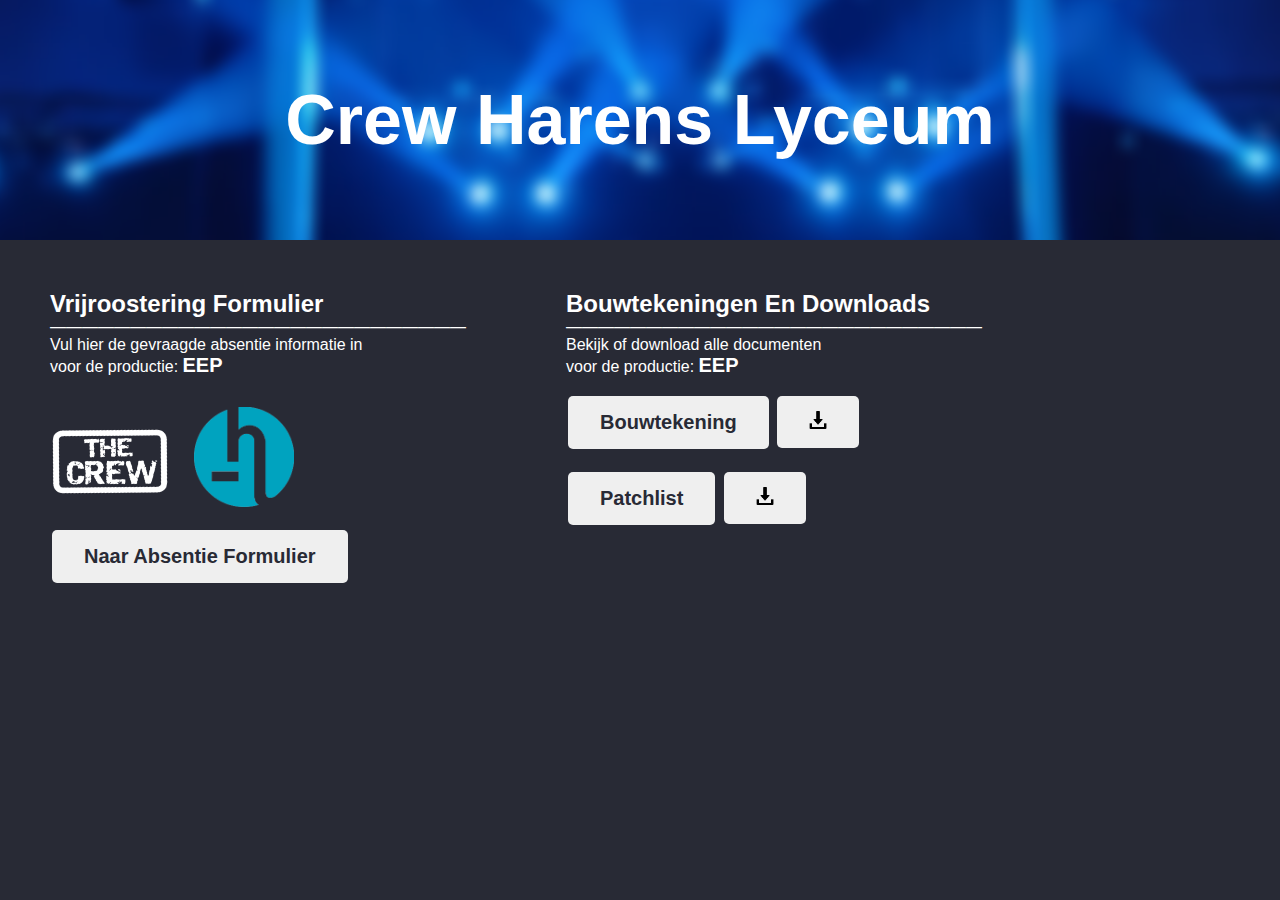
<file: index.html>
<!DOCTYPE html>
<html>
    <head>
        <title>Crew Harens Lyceum</title>
        <link rel="stylesheet" href="./styles.css">
        <link rel="icon" type="image/x-icon" href="./HL logo.png">
    </head>
    <body>
        <nav>
            <div class="titletext">
                <h1>Crew Harens Lyceum</h1>
            </div>
        </nav>
        <div class="flexdisplay">
            <div class="main1">
                <div class="uitleg">
                    <h2>Vrijroostering Formulier</h2>
                    <p>——————————————————————————</p>
                    <p>Vul hier de gevraagde absentie informatie in</p>
                    <p>voor de productie: <b>EEP</b></p>
                </div>
                <div class="logos">
                    <div>
                        <img class="crewlogo" src="./Crew logo.png" alt="CREW logo">
                        <img class="hllogo" src="./HL logo.png" alt="Harens Lyceum logo">
                    </div>
                </div>
                <div class="formsbutton">
                    <a href="./forms.html"><button type="button" class="button"><b>Naar Absentie Formulier</b></button></a>
                </div>
            </div>
            <div class="main2">
                <div class="uitleg">
                    <h2>Bouwtekeningen En Downloads</h2>
                    <p>——————————————————————————</p>
                    <p>Bekijk of download alle documenten</p>
                    <p>voor de productie: <b>EEP</b></p>
                </div>
                <div class="formsbutton">
                    <a href="./Bouwtekening EEP.pdf" target="_blank"><button type="button" class="button"><b>Bouwtekening</b></button></a>
                    <a href="./Bouwtekening EEP.pdf" download><button type="button" class="button"><img class="downloadicon" src="./download.png" alt="download"></button></a>
                </div>
                <div class="formsbutton">
                    <a href="./Patchlist.pdf" target="_blank"><button type="button" class="button"><b>Patchlist</b></button></a>
                    <a href="./Patchlist.pdf" download><button type="button" class="button"><img class="downloadicon" src="./download.png" alt="download"></button></a>
                </div>
            </div>
        </div>
    </body>
</html>
</file>
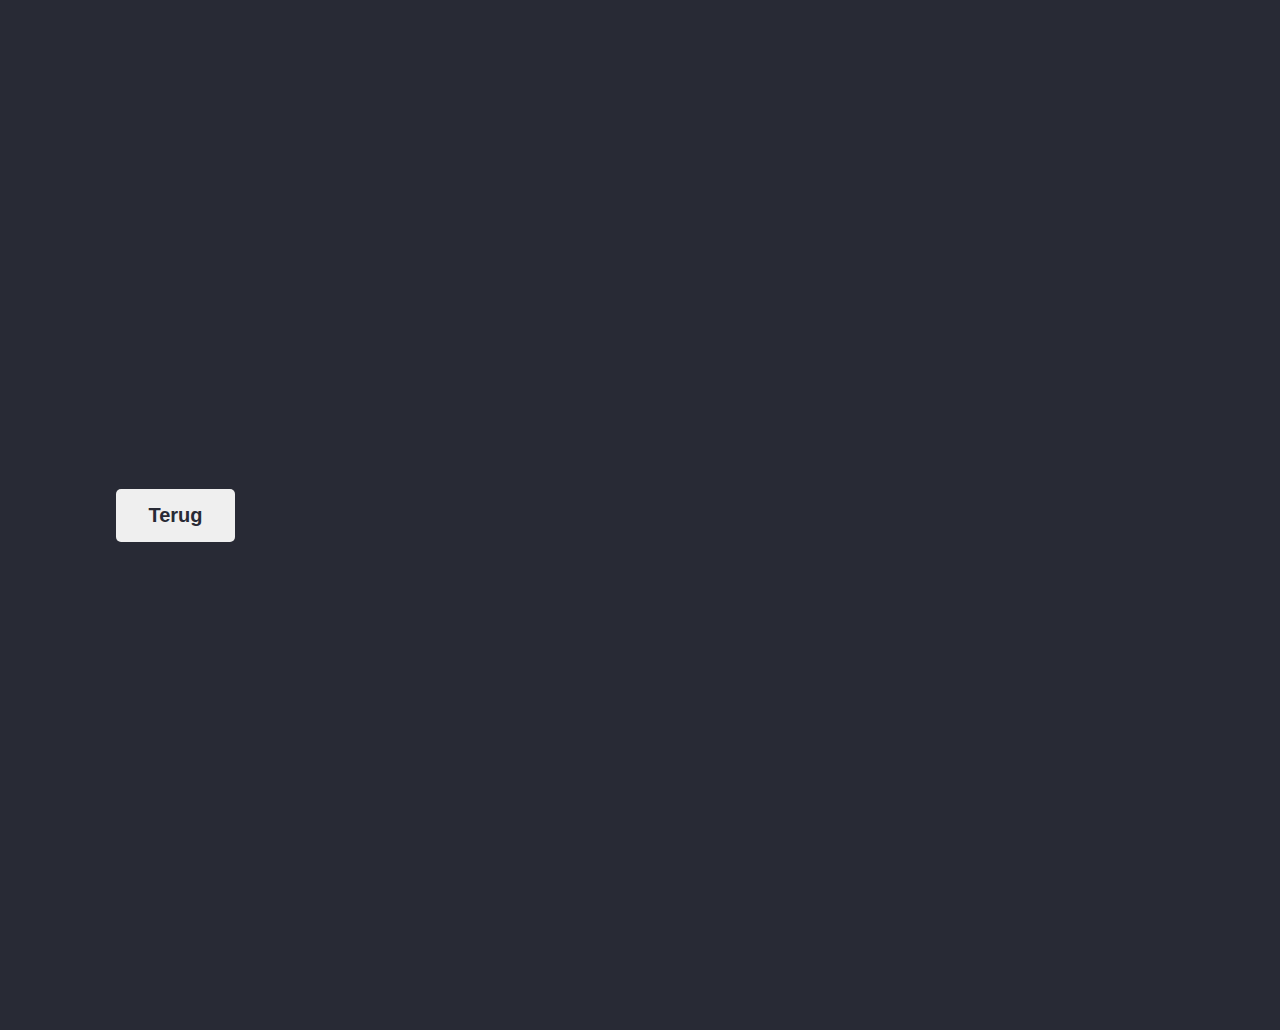
<file: forms.html>
<!DOCTYPE html>
<html class="formshtml">
    <head>
        <title>Crew Harens Lyceum - Forms</title>
        <link rel="stylesheet" href="./styles.css">
    </head>
    <body>
        <div class="terugform">
            <a href="./index.html"><button type="button" class="button"><b>Terug</b></button></a>
        <iframe src="https://docs.google.com/forms/d/e/1FAIpQLSfLeOefYkOhuAUf4i9UJ-sLWIztFU17WwfXYJDoRm0MMeGsKg/viewform?embedded=true" width="700" height="520" frameborder="0" marginheight="0" marginwidth="0">Laden…</iframe>
        </div>
    </body>
</html>
</file>
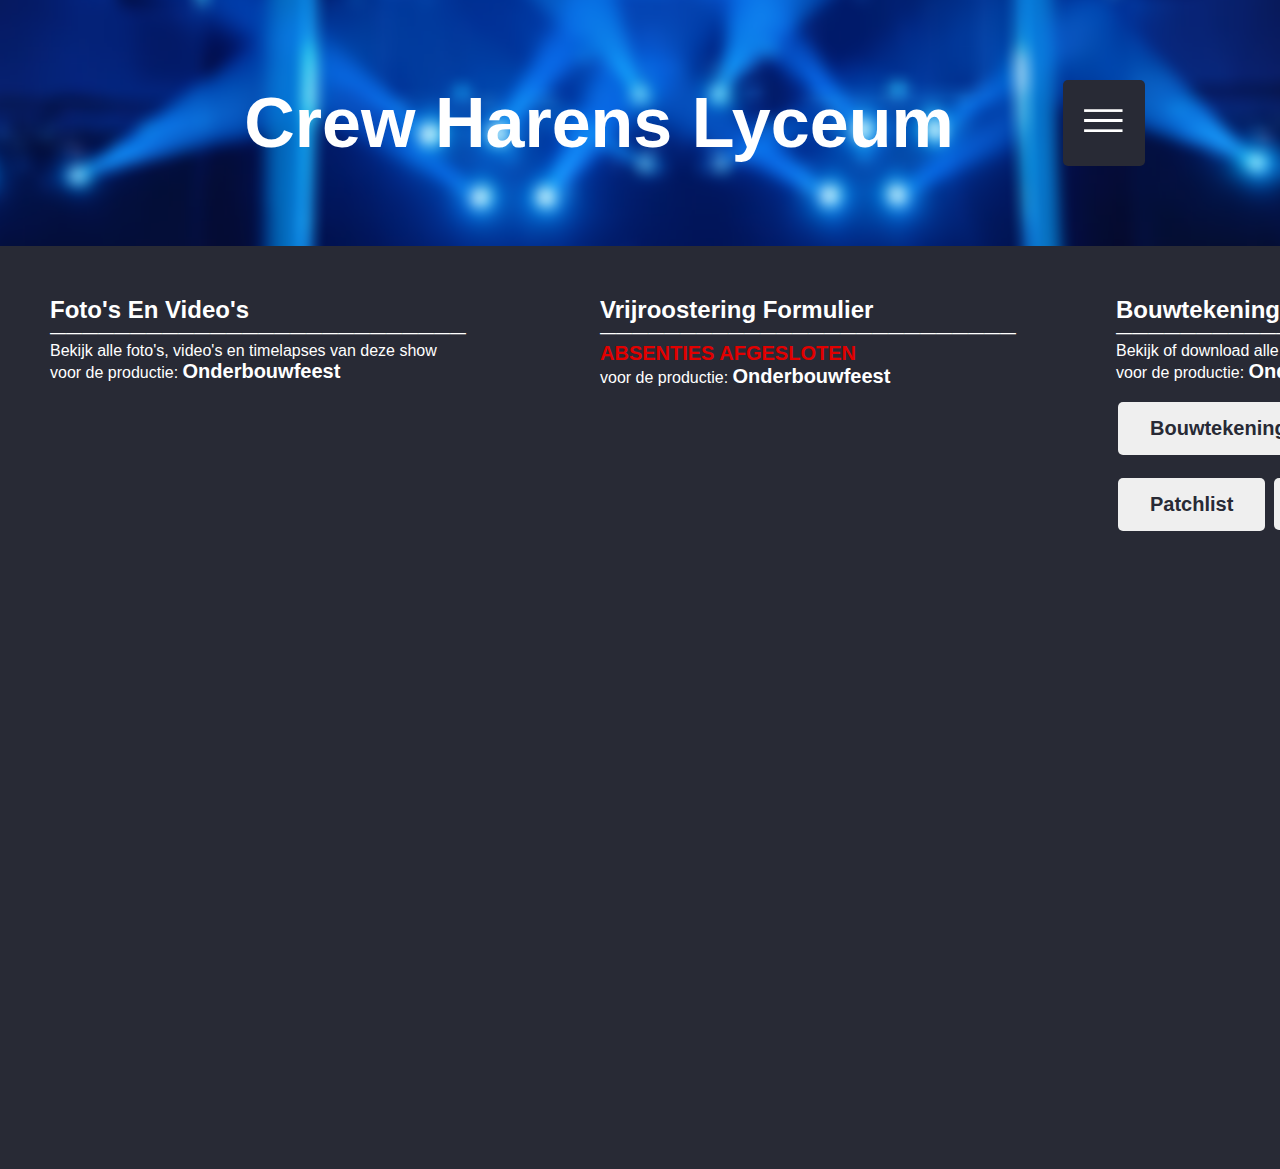
<file: Onderbouwfeest.html>
<!DOCTYPE html>
<html>
    <head>
        <title>Crew Harens Lyceum</title>
        <link rel="stylesheet" href="./styles.css">
        <link rel="icon" type="image/x-icon" href="./HL logo.png">
    </head>
    <body>
        <nav>
            <div>

            </div>
            <div class="titletext">
                <h1>Crew Harens Lyceum</h1>
            </div>
            <div class="dropdown">
                <button class="dropbtn"><img class="dropdownimg" src="./Dropdownimg.png" alt="dropdownimg"></button>
                <div class="dropdown-content">
                <a href="./index.html">Huidige Show</a>
                <a href="./Onderbouwfeest.html">2021 - Onderbouwfeest</a>
                </div>
              </div>
        </nav>
        <div class="flexdisplay">
            <div class="main0">
                <div class="uitleg">
                    <h2>Foto's En Video's</h2>
                    <p>——————————————————————————</p>
                    <p>Bekijk alle foto's, video's en timelapses van deze show</p>
                    <p>voor de productie: <b>Onderbouwfeest</b></p>
                </div>
                <iframe class="ytvid" src="https://www.youtube.com/embed/avlsYguMcik" title="YouTube video player" frameborder="0" allow="accelerometer; autoplay; clipboard-write; encrypted-media; gyroscope; picture-in-picture" allowfullscreen></iframe>
                <iframe class="ytvid" src="https://www.youtube.com/embed/xzXHDc3--5I" title="YouTube video player" frameborder="0" allow="accelerometer; autoplay; clipboard-write; encrypted-media; gyroscope; picture-in-picture" allowfullscreen></iframe>
            </div>
            <div class="main1">
                <div class="uitleg">
                    <h2>Vrijroostering Formulier</h2>
                    <p>——————————————————————————</p>
                    <p><div class="darkred"><b>ABSENTIES AFGESLOTEN</b></div></p>
                    <p>voor de productie: <b>Onderbouwfeest</b></p>
                </div>
            </div>
            <div class="main2">
                <div class="uitleg">
                    <h2>Bouwtekeningen En Downloads</h2>
                    <p>——————————————————————————</p>
                    <p>Bekijk of download alle documenten</p>
                    <p>voor de productie: <b>Onderbouwfeest</b></p>
                </div>
                <div class="formsbutton">
                    <a href="./Bouwtekening schoolfeest.pdf" target="_blank"><button type="button" class="button"><b>Bouwtekening</b></button></a>
                    <a href="./Bouwtekening schoolfeest.pdf.pdf" download><button type="button" class="button"><img class="downloadicon" src="./download.png" alt="download"></button></a>
                </div>
                <div class="formsbutton">
                    <a href="./Patchlist - schoolfeest.pdf.pdf" target="_blank"><button type="button" class="button"><b>Patchlist</b></button></a>
                    <a href="./Patchlist - schoolfeest.pdf.pdf" download><button type="button" class="button"><img class="downloadicon" src="./download.png" alt="download"></button></a>
                </div>
            </div>
        </div>
    </body>
</html>
</file>
<file: styles.css>
* {
    font-family: Arial, Helvetica, sans-serif;
    margin: auto;
}

.ytvid {
    width: 450px;
    height: 338px;
}

.dropbtn {
    background-color: rgb(40, 42, 53);
    color: white;
    padding: 16px;
    font-size: 16px;
    border: none;
    cursor: pointer;
    border-radius: 5px;
}
  
.dropdown {
    position: relative;
    display: inline-block;
}
  
.dropdown-content {
    display: none;
    position: absolute;
    background-color: #f9f9f9;
    min-width: 160px;
    box-shadow: 0px 8px 16px 0px rgba(0,0,0,0.2);
    z-index: 1;
    border-radius: 5px;
    text-align: left;
}
  
.dropdown-content a {
    color: black;
    padding: 12px 16px;
    text-decoration: none;
    display: block;
    text-align: left;
}
  
.dropdown-content a:hover {
    background-color: #f1f1f1;
    border-radius: 5px;
}
  
.dropdown:hover .dropdown-content {
    display: block;
}
  
.dropdown:hover .dropbtn {
    background-color: rgb(36, 38, 48);
    border-radius: 5px;
}

.dropdownimg {
    width: 60px;
    margin: -5px;
}

html {
    background-color: rgb(40, 42, 53);
}

b {
    font-size: 20px;
}

.titletext {
    color: white;
    font-size: 35px;
}

nav {
    text-align: center;
    padding: 80px;
    margin: 0px;
    background-image: url(./Bckgrnd\ img.png); 
    background-position-x: center;
    background-position-y: 55%;
    display: flex;
}

.main0 {
    color: white;
    background-color: rgb(40, 42, 53);
    padding: 50px;
    margin-right: 0px;
    margin-top: 0px;
}

.main1 {
    color: white;
    background-color: rgb(40, 42, 53);
    padding: 50px;
    margin-right: 0px;
    margin-left: 0px;
    margin-top: 0px;
}

.main2 {
    color: white;
    background-color: rgb(40, 42, 53);
    padding: 50px;
    margin-top: 0px;
    margin-left: 0px;
}

.crewlogo {
    width: 120px;
    margin-right: 20px;
    filter: invert();
    rotate: 10deg;
    margin-bottom: 6px;
}

.hllogo {
    width: 100px;
}

.logos {
    margin-top: 30px;
}

.formsbutton {
    margin-top: 15px;
}

.button {
    border: none;
    color: rgb(40, 42, 53);
    padding: 15px 32px;
    text-align: center;
    text-decoration: none;
    display: inline-block;
    font-size: 16px;
    font-style: none;
    margin: 4px 2px;
    border-radius: 5px;
    cursor: pointer;
}

.button:hover {
    border: none;
    color: rgb(40, 42, 53);
    padding: 15px 32px;
    text-align: center;
    text-decoration: none;
    display: inline-block;
    font-size: 16px;
    font-style: italic;
    margin: 4px 2px;
    border-radius: 5px;
    cursor: pointer;
}

.flexdisplay {
    display: flex;
}

@media only screen and (max-width: 1047px) {
    .flexdisplay {
        display: block;
    }

    nav {
        display: block;
    }

    .dropdown {
        margin-top: 20px;
    }
}

iframe {
    display: flex;
    height: 1000px;
    margin-top: 30px;
}

.formshtml {
    overflow-y: hidden;
}

.downloadicon {
    width: 18px;
}

.terugform {
    display: flex;
}

.darkred {
    color: rgb(226, 0, 0)
}
</file>
